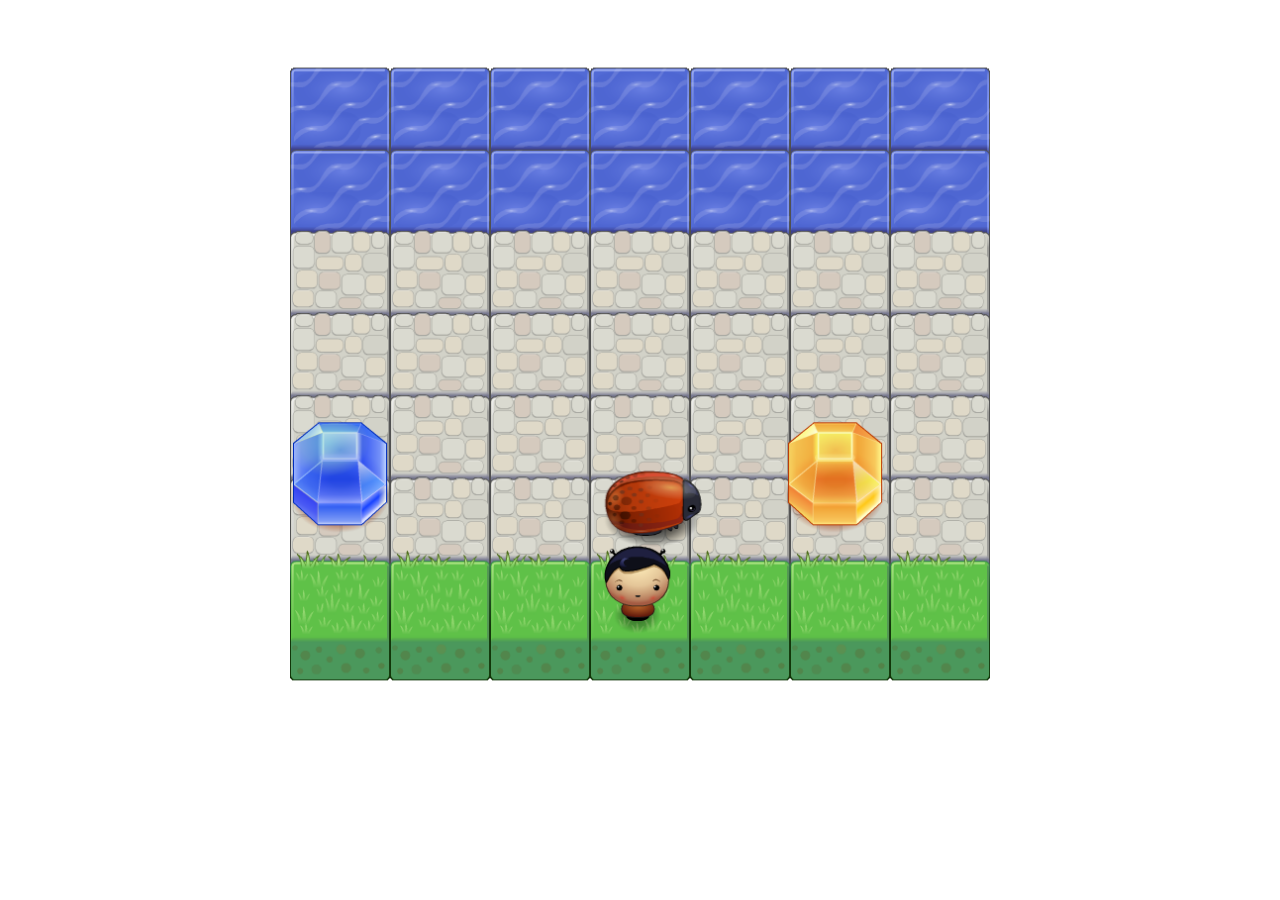
<file: index.html>
<!DOCTYPE html>
<html>

<head>
    <title>Effective JavaScript: Frogger</title>
    <meta name="viewport" content="width=device-width, initial-scale=1.0">
    <link rel="stylesheet" href="css/style.css">
    <script src="https://code.jquery.com/jquery-2.1.3.min.js"></script>
    <script src="js/resources.js"></script>
    <script src="js/app.js"></script>

</head>

<body>

    <script src="js/engine.js"></script>

    <div id="playAgain" class="restart overlay hidden">
        <div class="wrapper">
            <h1 class="Game-over">Game Over</h1>
            <a id="restart" class="button">Restart</a>
            <img class="responsive" src="images/char-boy-dead.png">
        </div>
    </div>


    <script type="text/javascript">
        $(document).ready(function() {
            $('#restart').click(function() {
                $("#playAgain").hide();
            });
        });
    </script>
</body>

</html>
</file>
<file: css/style.css>
body {
    text-align: center;
}
 a:hover {
    cursor: pointer;
}
.heading {
    font-family: 'VT323', ;
    color: #fff;
}
.button {
    border-radius: 3px;
    display: inline-block;
    padding: 6px 40px;
    margin: 65px;
    font-family: 'VT323', ;
    color: #fff;
    font-size: 29px;
    letter-spacing: 1px;
}
.button:hover {
    opacity: 0.95;
}
.overlay {
    background: #7477a9;
    position: absolute;
    top: 0;
    left: 0;
    width: 100%;
    height: 100%;
    z-index: 99999;
}
.overlay> .wrapper {
    margin: auto;
}
.hidden {
    display: none;
}
.restart> .wrapper {
    max-width: 800px;
    margin-bottom: 0;
    padding: 12% 10%;
}
.restart .Game-over {
    color: aliceblue;
    font-size: 100px;
    margin-bottom: 0;
}
.restart .record {
    color: aliceblue;
    font-family: 'VT323', ;
    font-size: 20px;
}
.restart .record span {
    margin-left: 5px;
    font-size: 24px;
}
.restart img {
    position: absolute;
    top: 140px;
    right: 0;
    left: 0;
    margin: auto;
}
canvas {
    width: 90%;
    height: 90%;
    transition: all 1s linear;
}
@media only screen and (min-width: 800px) {
    canvas {
        margin-top: 10px;
        height: 700px;
        width: 700px;
    }
}
</file>
